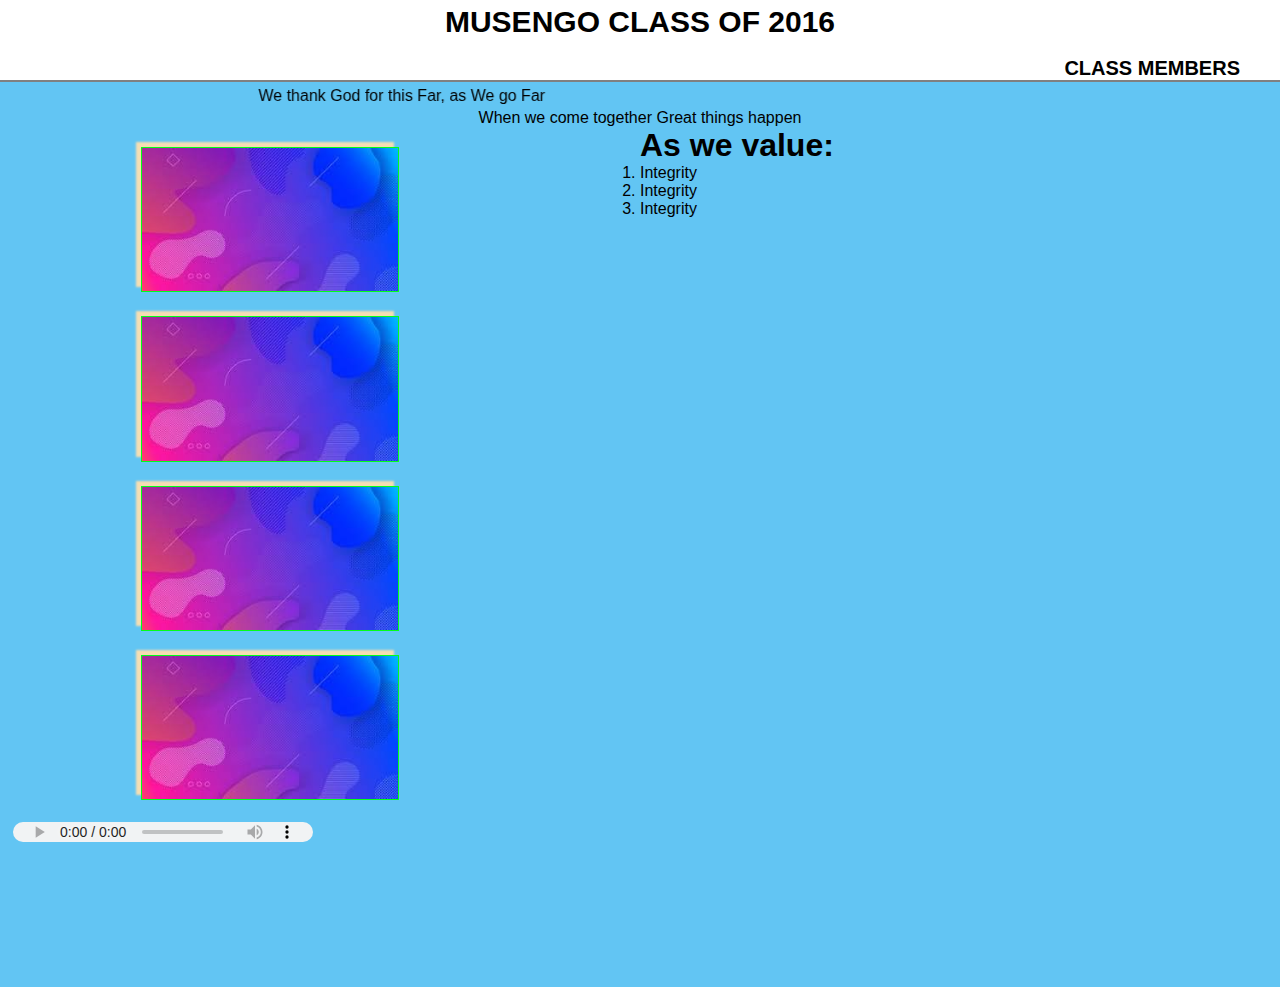
<file: index.html>
<!DOCTYPE html>
<html lang="en">
<head>
    <meta charset="UTF-8">
    <meta name="viewport" content="width=device-width, initial-scale=1.0">
    <meta http-equiv="X-UA-Compatible" content="ie=edge">
    <title>Musengo</title>
    <link rel="stylesheet" href="style.css">
</head>
<body>
    <div class="header">
         <h2>   MUSENGO CLASS OF 2016</h2>
           <div class="nav"> 
                <ul> <li></li> <a href="members.html"> Class Members</a></li> </ul>
           </div>
    </div>
    
    <!--Main body section-->
    <div class="main"> 
     <div class="caption">
        <marquee  direction="right"><p> We thank God for this Far, as We go Far </p> </marquee>
        <p>When we come together Great things happen</p>
     </div>
         <div class="items">
                <div class="right">  
                    <div class="images">
                    <img src="img.jpg" alt="image">
                    <img src="img.jpg" alt="image">
                    <img src="img.jpg" alt="image">
                    <img src="img.jpg" alt="image">
                    </div> 
            </div>
                <div class="right">  
                    <h1>As we value:</h1>
                    <ol> <li>Integrity</li> <li>Integrity</li> <li>Integrity</li> </ol>
                </div>
         </div>               



       
    <div class="name">
        <p>Onesmus Nzomo</p>
        <p>Onesmus Nzomo</p>
        <p>Onesmus Nzomo</p>
        <p>Onesmus Nzomo</p>
        <p>Onesmus Nzomo</p>
        <p>Onesmus Nzomo</p>
        <p>Onesmus Nzomo</p>
        <p>Onesmus Nzomo</p>
        <p>Onesmus Nzomo</p>
    </div> <br>
    <audio controls>
        <source src="#">
    </audio>



    </div>
   
</body>
</html>
</file>
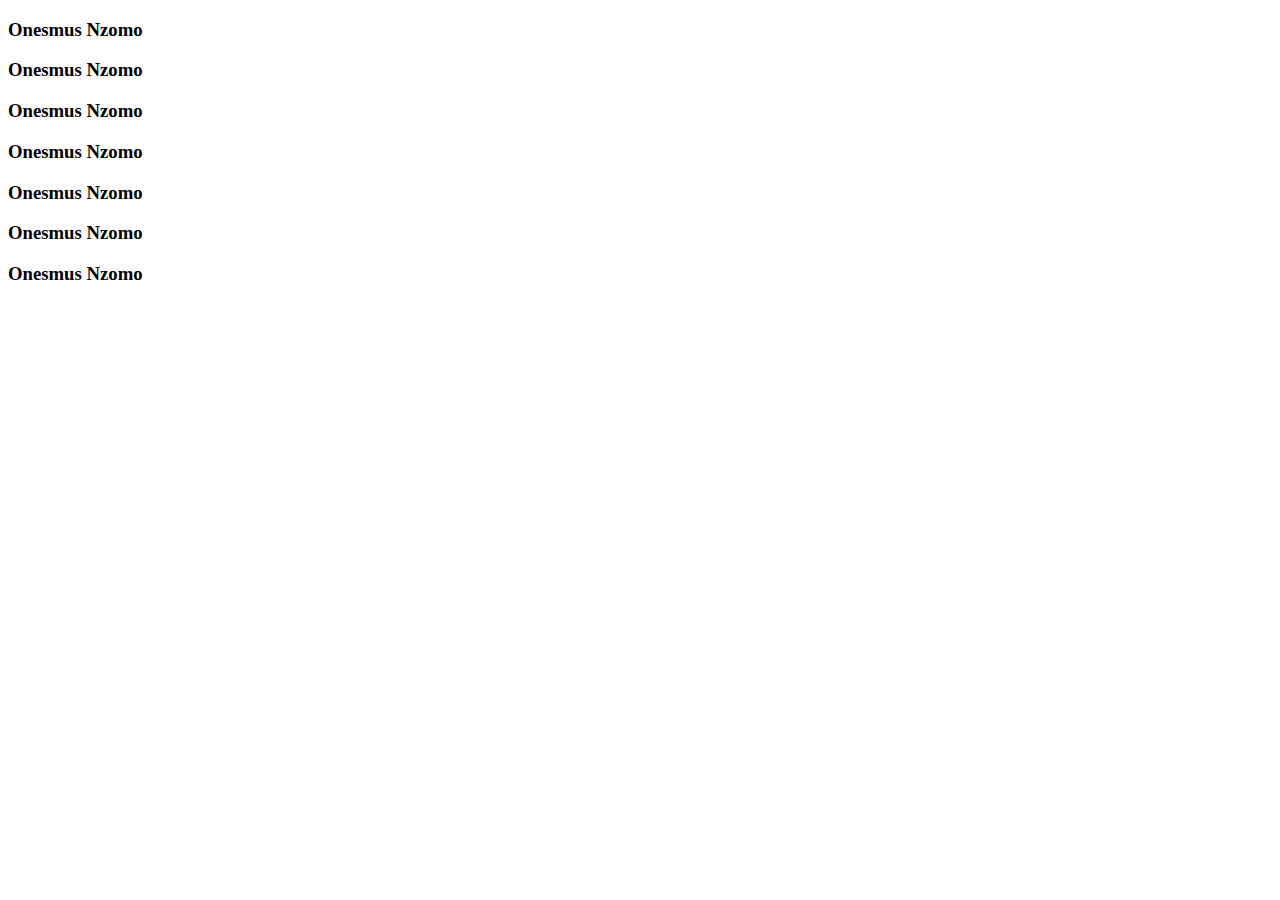
<file: members.html>
<!DOCTYPE html>
<html lang="en">
<head>
 <meta charset="UTF-8">
 <meta name="viewport" content="width=device-width, initial-scale=1.0">
 <meta http-equiv="X-UA-Compatible" content="ie=edge">
 <title>Members</title>
</head>
<body>
 <h3>Onesmus Nzomo</h3>
 <h3>Onesmus Nzomo</h3>
 <h3>Onesmus Nzomo</h3>
 <h3>Onesmus Nzomo</h3>
 <h3>Onesmus Nzomo</h3>
 <h3>Onesmus Nzomo</h3>
 <h3>Onesmus Nzomo</h3>
</body>
</html>
</file>
<file: style.css>
*{
    padding: 0;
    margin: 0;
    font-family: sans-serif;
}
body{
    max-width: 100vw;
    background-color: rgb(98, 197, 243);
}
.header{
    text-align: center;
    background-color:white;
    position: fixed;
    top:0;
    width: 100vw;
    border-bottom: 2px solid gray;
    z-index: 1;
    
}
.header h2{
    padding-top:5px;  
}

.nav{
    text-align: right;
    background-color:white;
}
.nav a{
    text-decoration: none;
    color: black;
    margin-right:2em;
    text-transform: uppercase;
    font-weight: bolder;
    font-size: 10px;
    opacity:0;
}
/* main body area*/
.main{
    width: 98vw;
    position: absolute;
    left: 1vw;
    height: 100vh;
    margin-top: 70px;

}
.caption p{
    text-align: center;
}
.images{
 color:white;
}
.images img{
    position: auto;
    width: 60vw;
    margin: 20px 0 0 10vw;
    border: 1px solid rgb(3, 8, 255);
    box-shadow: -5px -5px 2px wheat;
    
}
.name{
    margin: 1em 0 0 0;
    padding: 0;
    
}
.name p{
    margin: 0 0  0.5em 10vw;
}
audio{
    height: 20px;
}

/* @MEDIA QUERIES FOR LARGE SCREENS */
@media screen and (min-width :512px){
    
    .header h2{
        padding-top:5px; 
        font-size: 30px;
    }
    .main{
        width: 98vw;
        position: absolute;
        left: 1vw;
        height: 100vh;
        margin-top: 87px;
    }
    .nav a{
        text-decoration: none;
        color: black;
        margin-right:2em;
        text-transform: uppercase;
        font-weight: bolder;
        font-size: 20px;
        opacity:1;
    }
    .items img{
     
        width: 20vw;
        border: 1px solid rgb(3, 255, 24);
        box-shadow: -5px -5px 2px wheat; 
    }
    .name{
        display: none;
    }
    .items{
        display: flex;
        flex-direction: row;
      
    }
    .right{
        flex:0.5;
       
    }
    .left{
        flex:1.5;
    }
    .items .right{
    
    }
    .items .left{
     
    }
}
</file>
